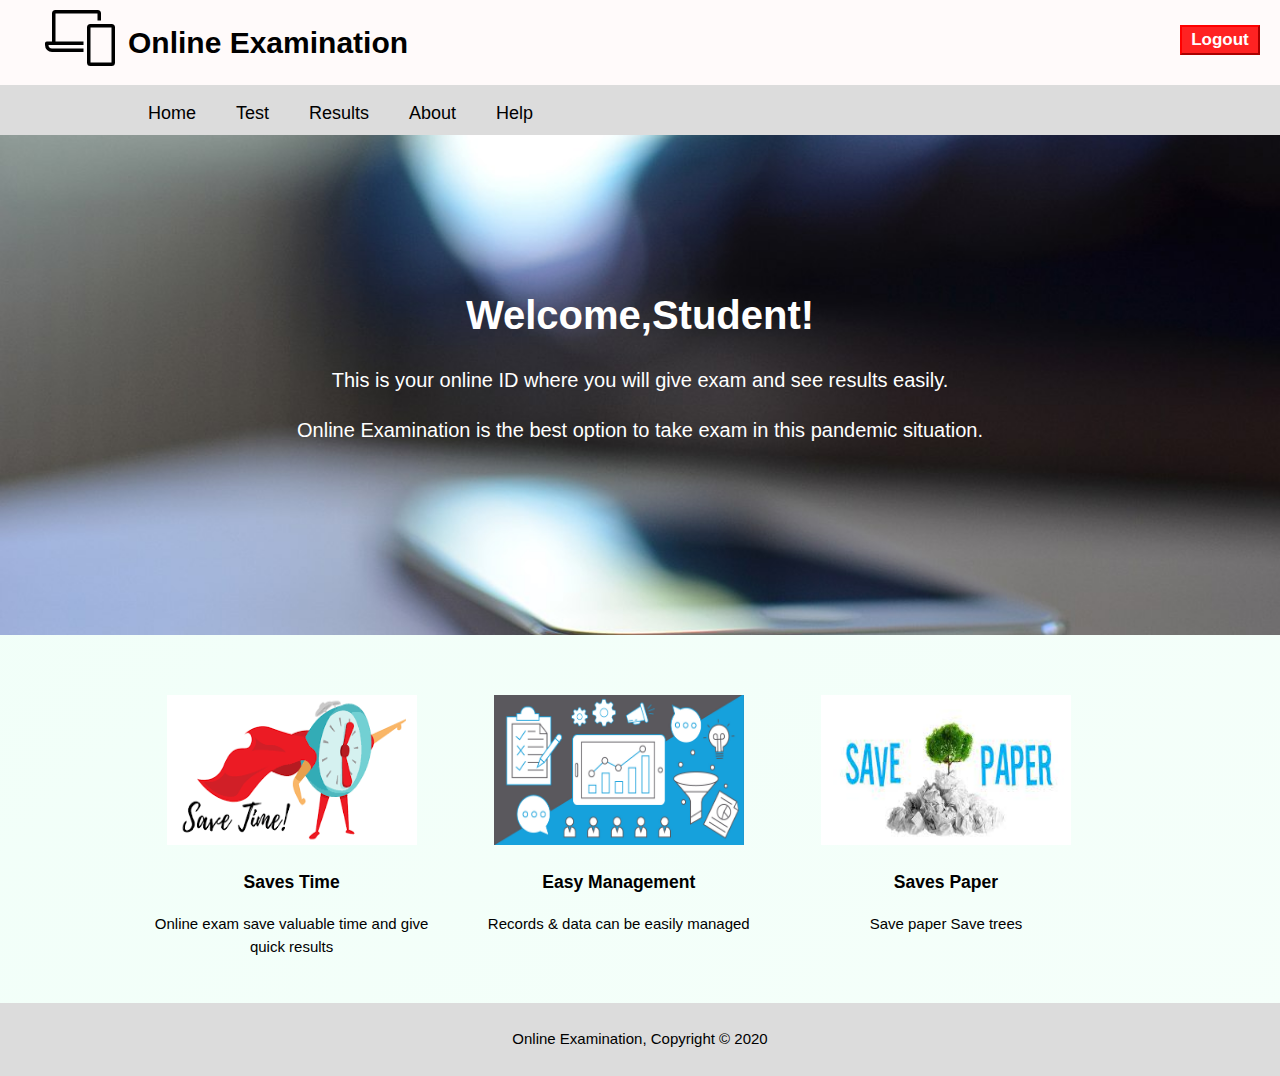
<file: Index.html>
<!DOCTYPE html>
<html>
  <head>
    <link rel="stylesheet" href="./style/style.css">
    <script defer src="/script/logout.js"></script>
  </head>
  <body>
    <svg 
      aria-hidden="true" focusable="false" data-prefix="fal" data-icon="phone-laptop" role="img" xmlns="http://www.w3.org/2000/svg" viewBox="0 0 640 512" class="logo"><path fill="currentColor" d="M608 128H416a32 32 0 0 0-32 32v320a32 32 0 0 0 32 32h192a32 32 0 0 0 32-32V160a32 32 0 0 0-32-32zm0 352H416V160h192zM96 32h384v64h32V32a32 32 0 0 0-32-32H96a32 32 0 0 0-32 32v256H16a16 16 0 0 0-16 16v16a64.14 64.14 0 0 0 63.91 64H352v-32H63.91A32 32 0 0 1 32 320h320v-32H96z" class=""></path></svg>
    <header>
      <div class="container">
        <div id="branding">
          <h1>Online Examination</h1>
          
        </div>
        <nav id="navbar">
          <div class="container">
            <ul>
                <li><a href="Index.html">Home</a></li>
                <li><a href="test.html">Test</a></li>
                <li><a href="results.html">Results</a></li>
                <li><a href="about.html">About</a></li>
                <li><a href="help.html">Help</a></li>
            </ul>
           </div>
        </nav>
      </div>
    </header>

    <section id="showcase">
      <div class="container">
        <h1>Welcome,Student!</h1>
        <p>This is your online ID where you will give exam and see results easily.</p>
        <p>Online Examination is the best option to take exam in this pandemic situation.</p>
        </div>
    </section>

    <section id="boxes">
      <div class="container">
        <div class="box">
          <img src="./img/save_time.png">
          <h3>Saves Time</h3>
          <p>Online exam save valuable time and give quick results</p>
        </div>
        <div class="box">
          <img src="./img/easy_manage.jpg">
          <h3>Easy Management</h3>
          <p>Records & data can be easily managed</p>
        </div>
        <div class="box">
          <img src="./img/save_paper.jpg">
          <h3>Saves Paper</h3>
          <p>Save paper Save trees</p>
        </div>
      </div>
    </section>

    <!--log out -->
   <button id="logout">Logout</button>

    <footer>
      <p>Online Examination, Copyright &copy; 2020</p>
    </footer>
          
  </body>
</html>
</file>
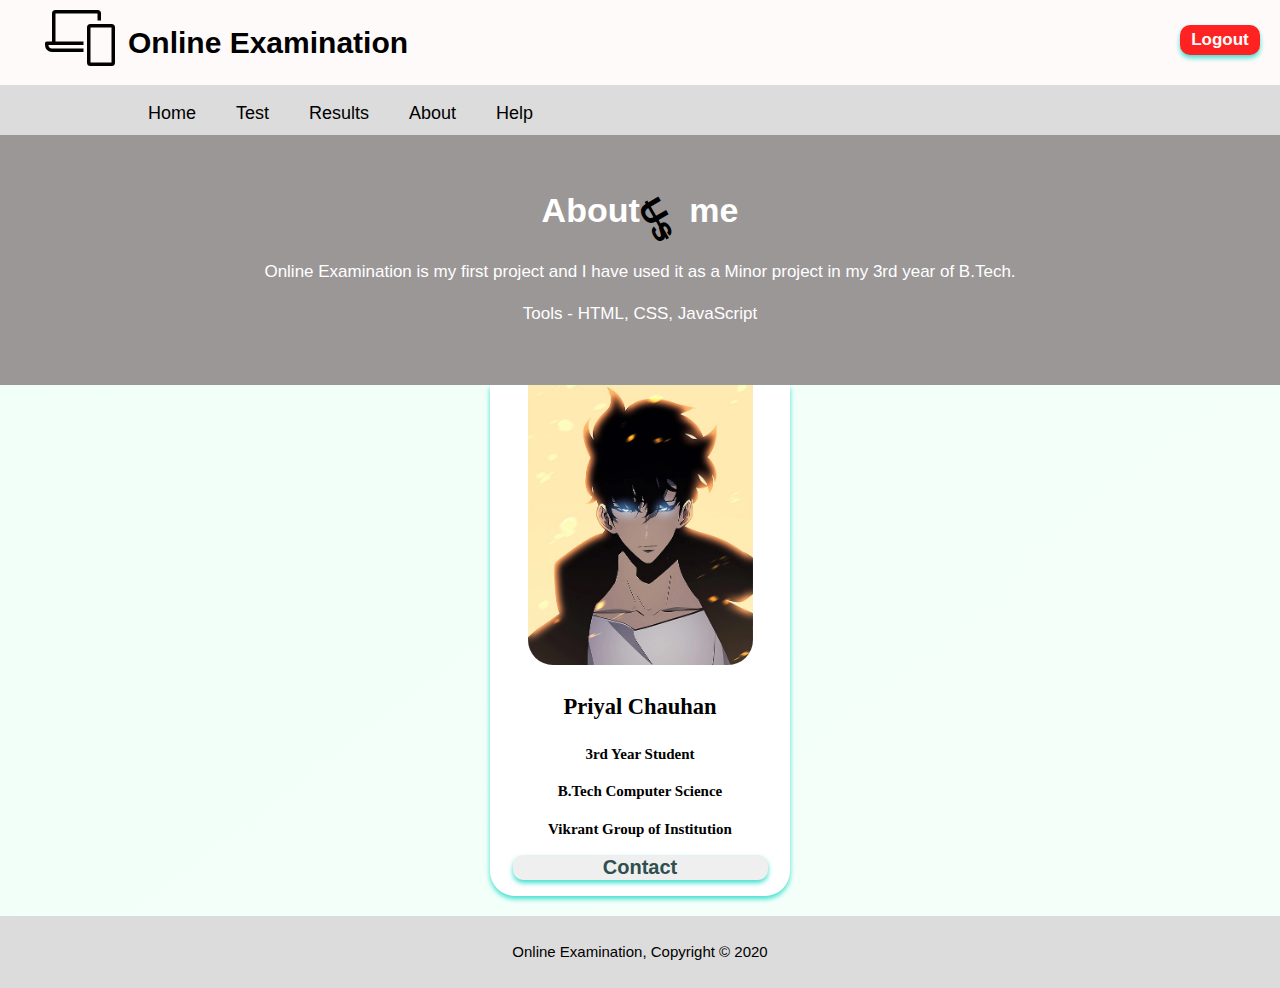
<file: about.html>
<!DOCTYPE html>
<html>
  <head>
    <link rel="stylesheet" href="./style/style.css">
    <link rel="stylesheet" href="./style/about.css">
    <script defer src="/script/logout.js"></script>
  </head>
  <body>
    <svg 
      aria-hidden="true" focusable="false" data-prefix="fal" data-icon="phone-laptop" role="img" xmlns="http://www.w3.org/2000/svg" viewBox="0 0 640 512" class="logo"><path fill="currentColor" d="M608 128H416a32 32 0 0 0-32 32v320a32 32 0 0 0 32 32h192a32 32 0 0 0 32-32V160a32 32 0 0 0-32-32zm0 352H416V160h192zM96 32h384v64h32V32a32 32 0 0 0-32-32H96a32 32 0 0 0-32 32v256H16a16 16 0 0 0-16 16v16a64.14 64.14 0 0 0 63.91 64H352v-32H63.91A32 32 0 0 1 32 320h320v-32H96z" class=""></path></svg>
    <header>
      <div class="container">
        <div id="branding">
          <h1>Online Examination</h1>
          
        </div>
        <nav id="navbar">
          <div class="container">
            <ul>
                <li><a href="Index.html">Home</a></li>
                <li><a href="test.html">Test</a></li>
                <li><a href="results.html">Results</a></li>
                <li><a href="about.html">About</a></li>
                <li><a href="help.html">Help</a></li>
            </ul>
           </div>
        </nav>
      </div>
    </header>

    <div class="top">
      <h1 class="about" style="word-spacing: 40px;">About me</h1>
      
      <h1 class="hang">Us</h1>
      <p>Online Examination is my first project and I have used it as a Minor project in my 3rd year of B.Tech.</p>
      <p>Tools - HTML, CSS, JavaScript</p>
    </div>
    <div class="card">
      <img src="/img/notMe.jpg" alt= "SungJinWoo">
      <h2>Priyal Chauhan</h2>
      <p>3rd Year Student</p>
      <p>B.Tech Computer Science</p>
      <p>Vikrant Group of Institution</p>
      <button><span>Contact</span></button> 

    </div>
    <!--log out -->
   <button id="logout">Logout</button>





    <footer>
        <p>Online Examination, Copyright &copy; 2020</p>
      </footer>
            
    </body>
  </html>
</file>
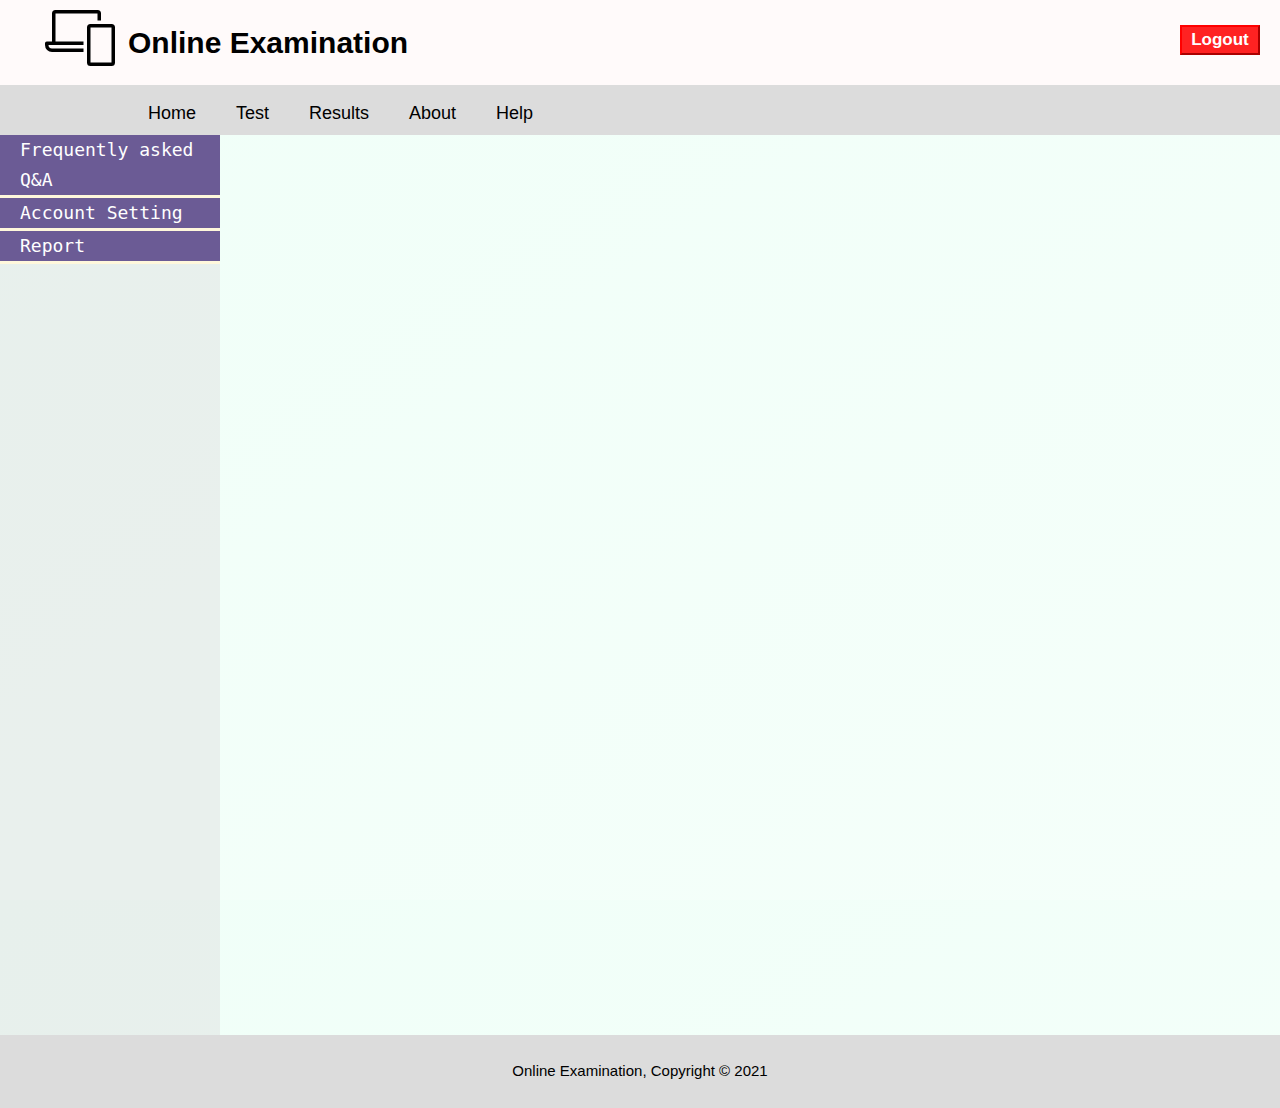
<file: help.html>
<!DOCTYPE html>
<html>
  <head>
    <link rel="stylesheet" href="./style/style.css">
    <link rel="stylesheet" href="./style/help.css">
    <script defer src="/script/logout.js"></script>
  </head>
  <body>
    <svg 
      aria-hidden="true" focusable="false" data-prefix="fal" data-icon="phone-laptop" role="img" xmlns="http://www.w3.org/2000/svg" viewBox="0 0 640 512" class="logo"><path fill="currentColor" d="M608 128H416a32 32 0 0 0-32 32v320a32 32 0 0 0 32 32h192a32 32 0 0 0 32-32V160a32 32 0 0 0-32-32zm0 352H416V160h192zM96 32h384v64h32V32a32 32 0 0 0-32-32H96a32 32 0 0 0-32 32v256H16a16 16 0 0 0-16 16v16a64.14 64.14 0 0 0 63.91 64H352v-32H63.91A32 32 0 0 1 32 320h320v-32H96z" class=""></path></svg>
    <header>
      <div class="container">
        <div id="branding">
          <h1>Online Examination</h1>
          
        </div>
        <nav id="navbar">
          <div class="container">
            <ul>
                <li><a href="Index.html">Home</a></li>
                <li><a href="test.html">Test</a></li>
                <li><a href="results.html">Results</a></li>
                <li><a href="about.html">About</a></li>
                <li><a href="help.html">Help</a></li>
            </ul>
           </div>
        </nav>
      </div>
    </header>

    <section>
      <div class="help_container">
        <ul class="ul-list">
          <li><a href="">Frequently asked Q&A</a></li>
          <li><a href="">Account Setting</a></li>
          <li><a href="">Report</a></li>
        </ul>
      </div> 
    </section>

    <!--log out -->
   <button id="logout">Logout</button>





    <footer>
        <p>Online Examination, Copyright &copy; 2021</p>
      </footer>
            
    </body>
  </html>
</file>
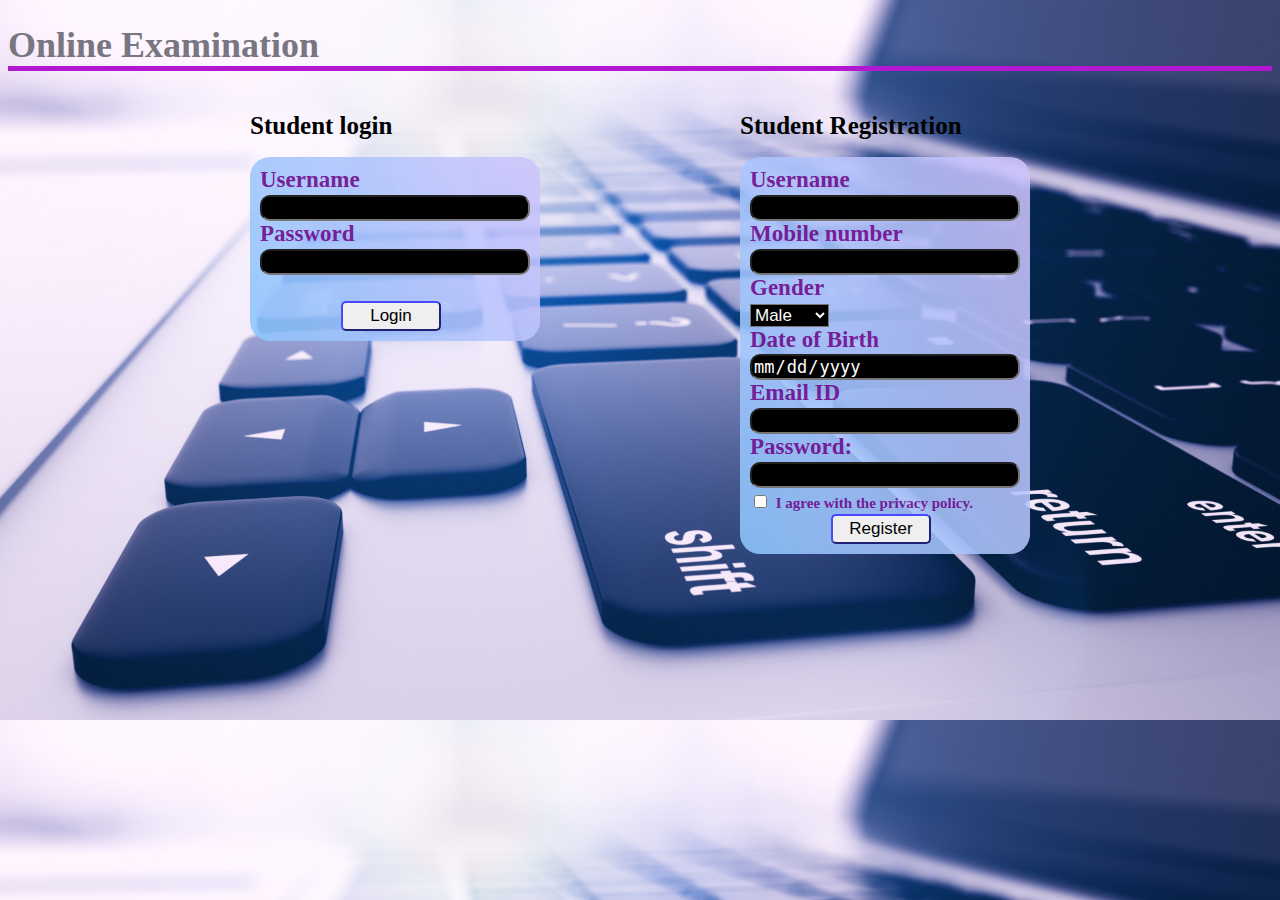
<file: Login.html>
<!DOCTYPE html>
<html>
<head>
    <title>ONLINE Examination</title>
    <meta charset="UTF-8">
    <meta name="description" content="Online Examination">
    <meta name="keywords" content="HTML, CSS, JavaScript">
    <meta name="author" content="Priyal Chauhan">
    <meta name="viewport" content="width=device-width, initial-scale=1.0">
    <link rel="stylesheet" href="/style/login.css">
    <script defer src="/script/registration.js"></script>
    <script defer src="/script/login.js"></script>
</head>

<body>
<h1> Online Examination </h1>
<div class="logreg">
<div class="login" id="login">
<h1> Student login </h1>

<form id="loginForm">
    <label for="loginID">Username</label><br>
    <input type="text" id="loginId" name="loginID" required><br>
    <label for="PasswordID">Password</label><br>
    <input type="password" id="passwordId" name="PasswordID" required><br><br>
    <button id="button2" class="button" style="left: 30%; position:relative;" >Login</button>
     
</form>
    </div>
    

<div class="login"> <!-- different section -->
    <h1>Student Registration</h1>

    <form id="signupForm">
        <label for="FName">Username</label><br>
        <input type="text" id="FName" name="FName" required><br>
        <label for="Mnum">Mobile number</label><br>
        <input type="text" id="Mnum" name="Mnum" required><br>
        <label for="Gender">Gender</label>
        <br>
        <select id="Gender" name="Gender" required>
            <option value="Male">Male</option>
            <option value="female">Female</option>
        </select><br>
        <label for="birthday">Date of Birth</label><br>
        <input type="date" id="birthday" name="birthday" required><br>
        <label for="email">Email ID</label><br>
        <input type="email" id="email" name="email" required><br>
        <label for="Password">Password:</label><br>
        <input type="password" id="password" name="Password" required><br>
        <input type="checkbox" id="agree" name="agree" required>
        <label id="checkbox" for="agree">I agree with the privacy policy.</label><br>
        <button id="button1" class="button" style="left: 30%; position:relative;">Register</button>


    </form>
</div>
</div>
</body>
</html>
</file>
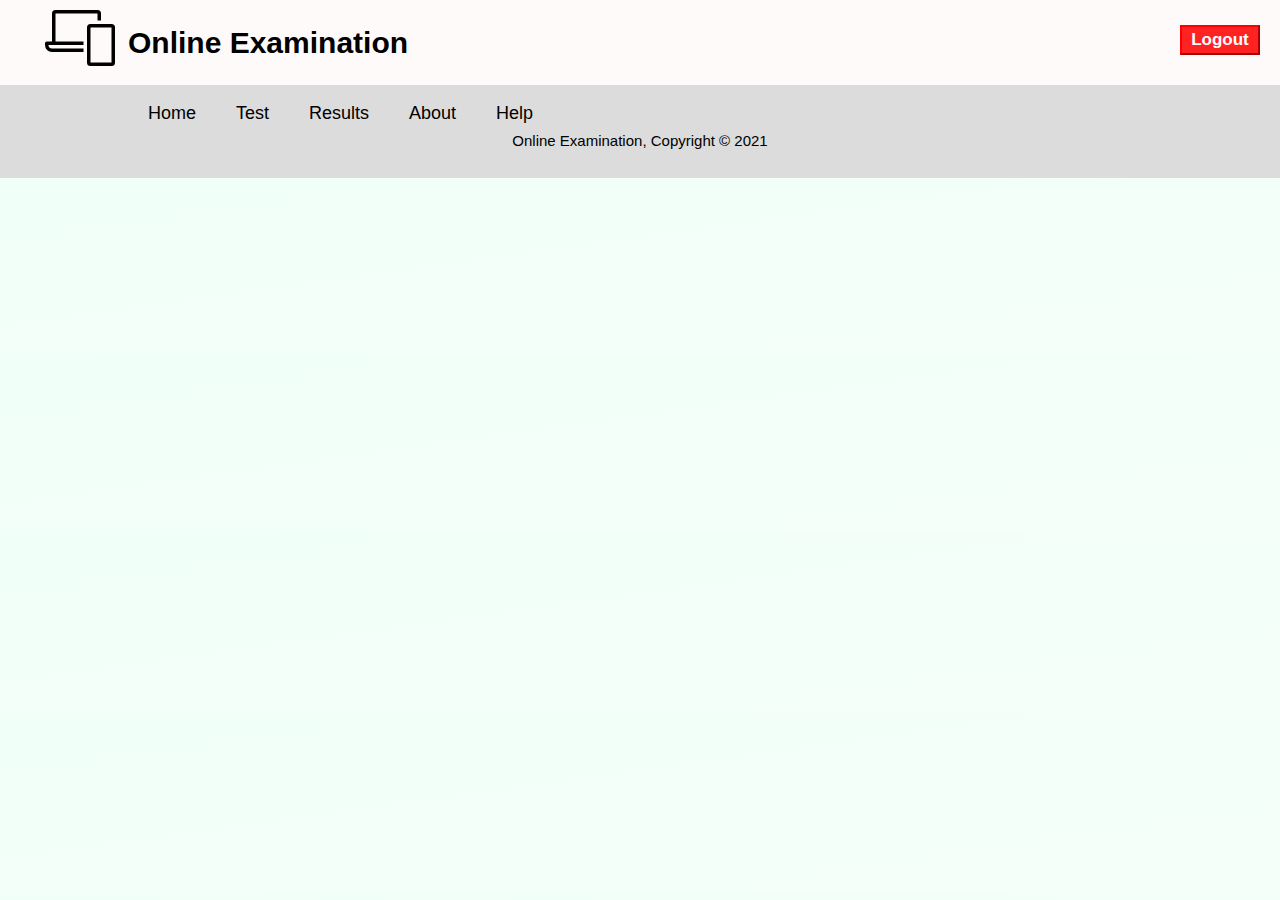
<file: results.html>
<!DOCTYPE html>
<html>
  <head>
    <link rel="stylesheet" href="./style/style.css">
    <script defer src="/script/logout.js"></script>
  </head>
  <body>
    <svg 
      aria-hidden="true" focusable="false" data-prefix="fal" data-icon="phone-laptop" role="img" xmlns="http://www.w3.org/2000/svg" viewBox="0 0 640 512" class="logo"><path fill="currentColor" d="M608 128H416a32 32 0 0 0-32 32v320a32 32 0 0 0 32 32h192a32 32 0 0 0 32-32V160a32 32 0 0 0-32-32zm0 352H416V160h192zM96 32h384v64h32V32a32 32 0 0 0-32-32H96a32 32 0 0 0-32 32v256H16a16 16 0 0 0-16 16v16a64.14 64.14 0 0 0 63.91 64H352v-32H63.91A32 32 0 0 1 32 320h320v-32H96z" class=""></path></svg>
    <header>
      <div class="container">
        <div id="branding">
          <h1>Online Examination</h1>
          
        </div>
        <nav id="navbar">
          <div class="container">
            <ul>
                <li><a href="Index.html">Home</a></li>
                <li><a href="test.html">Test</a></li>
                <li><a href="results.html">Results</a></li>
                <li><a href="about.html">About</a></li>
                <li><a href="help.html">Help</a></li>
            </ul>
           </div>
        </nav>
      </div>
    </header>
    <!--log out -->
    <button id="logout">Logout</button>
    <footer>
        <p>Online Examination, Copyright &copy; 2021</p>
      </footer>
            
    </body>
  </html>
</file>
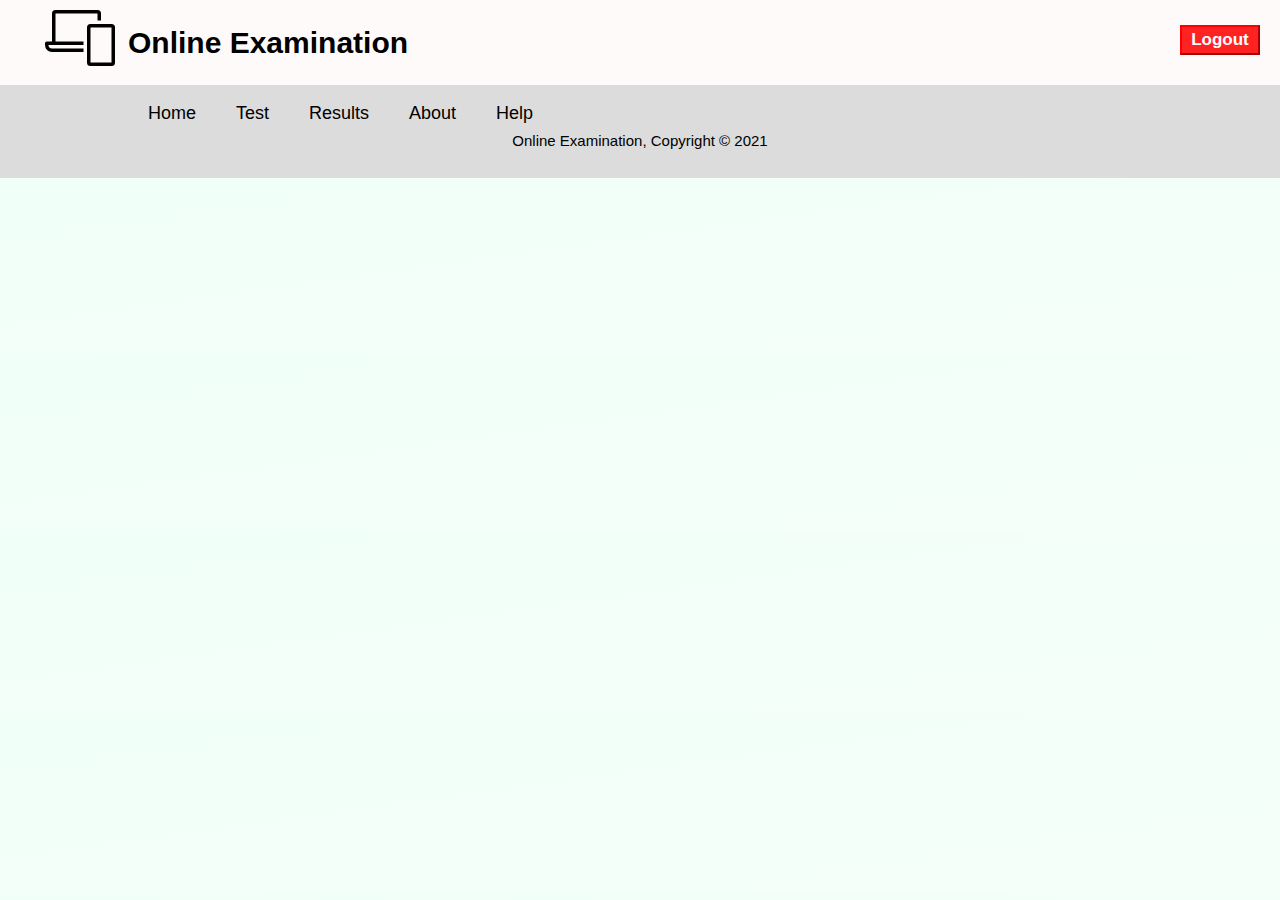
<file: test.html>
<!DOCTYPE html>
<html>
  <head>
    <link rel="stylesheet" href="./style/style.css">
    <script defer src="/script/logout.js"></script>
  </head>
  <body>
    <svg 
      aria-hidden="true" focusable="false" data-prefix="fal" data-icon="phone-laptop" role="img" xmlns="http://www.w3.org/2000/svg" viewBox="0 0 640 512" class="logo"><path fill="currentColor" d="M608 128H416a32 32 0 0 0-32 32v320a32 32 0 0 0 32 32h192a32 32 0 0 0 32-32V160a32 32 0 0 0-32-32zm0 352H416V160h192zM96 32h384v64h32V32a32 32 0 0 0-32-32H96a32 32 0 0 0-32 32v256H16a16 16 0 0 0-16 16v16a64.14 64.14 0 0 0 63.91 64H352v-32H63.91A32 32 0 0 1 32 320h320v-32H96z" class=""></path></svg>
    <header>
      <div class="container">
        <div id="branding">
          <h1>Online Examination</h1>
          
        </div>
        <nav id="navbar">
          <div class="container">
            <ul>
                <li><a href="Index.html">Home</a></li>
                <li><a href="test.html">Test</a></li>
                <li><a href="results.html">Results</a></li>
                <li><a href="about.html">About</a></li>
                <li><a href="help.html">Help</a></li>
            </ul>
           </div>
        </nav>
      </div>
    </header>

    <!--log out -->
   <button id="logout">Logout</button>

    <footer>
        <p>Online Examination, Copyright &copy; 2021</p>
      </footer>
            
    </body>
  </html>
</file>
<file: style/style.css>
body{
    font: 15px/1.5 Arial, Helvetica, sans-serif;
    padding: 0;
    margin: 0;
    background-color: #f4f4f4;
    background-image: linear-gradient(to bottom right,#f0fff8,#F5FFFA);
}

/* global */
.container{
    width: 80%;
    margin: auto;
    overflow: hidden;
}
/* header */


header{
    background-color: #FFFAFA;
    color: rgb(0, 0, 0) ;
   

}

#navbar{
    background-color: #DCDCDC;
    position:absolute;
    left:0;
    width: 100%;
    height: 50px;
}

#navbar ul{
    padding: 0;
    list-style: none;
}

#navbar a{
    color: rgb(0, 0, 0);
    text-decoration: none;
    font-size: 18px;
    padding: 0;
    
}

#navbar li{
    float: left;
    display: inline;
    padding: 0 20px 0 20px;
}

header a:hover{
    color:#14dccb;
    font-weight:bold;
}

#showcase{
    margin: 50px 0 50px 0;
    min-height: 500px;
    background: url(../img/showcase.jpg) center no-repeat;
    background-size: cover;
    text-align: center;
    color: #ffffff;
}

#showcase h1{
    margin-top: 150px;
    font-size: 40px;
    margin-bottom: 10px;
}

#showcase p{
    font-size:20px;
}

#boxes .box{
    
float: left;
text-align: center;
width: 30%;
padding: 10px;
    
    
}

#boxes img{
    height: 150px;
    width: 250px;
}

footer{
    padding: 10px;
    margin-top: 20px;
    background-color:#dcdcdc;
    text-align: center;
    border: 3px #483d8b;
}

.logo{
    position: absolute;
    width: 70px;
    height: auto;
    left: 45px;
    top:10px;
}

/* logout----- */
#logout{
    right: 20px;
    top:25px;
    position: absolute;
    width: 80px;
    height: 30px;
    background-color: rgb(255, 34, 34);
    border:1;
    border-color: red;
    font-size: 17px;
    color: #fff;
    font-weight: 700;
}
</file>
<file: style/about.css>
body {
    font-family: Arial, Helvetica, sans-serif;
}
.top {
    text-align: center;
    margin-top: 50px;
    color: white;
    background-color: rgb(155, 151, 151);
    height: 250px;
    font-size: 17px;
  
}

.hang{
     transform: rotate(60deg);
     position:absolute;
     margin-left:636px;
     margin-top:-65px;
     text-decoration: line-through; 
     color:black;
     animation: hanging 2s ;
}

@keyframes hanging{
  0% { 
    transform: rotate(10deg);
  }
  50% {
   transform: rotate(-20deg);
  }
  70% {
    transform: rotate(0deg);
  }
  80%{
      transform: rotate(60deg);
  }
  90%{
      transform: rotate(40deg);
  }
  100% {
    transform: rotate(60deg);}
}

.hang:hover{
    animation: hanging 2s ease-in-out .5s infinite alternate;

}
.about {
    padding-top: 50px;
    float: center;

}
  
.card {
    width: 20em;
    text-align: center;
    background-color: white;
    margin-left: auto;
    margin-right: auto;
    border-radius: 0 0 25px 25px;
    padding: 0 0 15px 0;
    font-family: cursive;
    font-weight: bold ;
    box-shadow: 0 3px 5px 0 #40E0D0;
}

img {
    height: auto;
    width: 15em;
    border-radius: 0 0 25px 25px;
    
}

button{
    width: 85%;
    border-radius: 10px 10px 10px 10px;
    font-size: 20px;
    font-weight: bold;
    color: darkslategray;
    background-color:;
    border: 10px ;
    box-shadow: 0 3px 5px 0 #40E0D0;
    padding: 10px 1;
   
}

button:hover span{display: none;}
button:hover:after{content:"priyal.chauhan34@gmail.com" ;font-size:17px;}
</file>
<file: style/help.css>
html,body,section{height:100%}
/* Help Section */

.help_container {
    height: 100%;
    position: relative;
    margin-top:50px;
    width: 220px;
    background-color:#dcdcdc6e;
}

.ul-list{
    list-style: none;
    background-color: #DCDCDC;
    padding: 0;
   
}

section li{
    background-color: #6B5B95;
    line-height: 30px;
    font-size:18px;
    border-bottom: 3px solid cornsilk;
    font-family: 'monospace';
    padding-left: 20px;
    
   
}
section li:hover{
    background-color: darkred;
    filter: grayscale(0%) opacity(1);
}
    
section li a{
    text-decoration: none;
    color: white;
  

}

section li a:hover{
    color:#FDAC53;
}

footer{
    margin-top: 0;
}
</file>
<file: style/login.css>
body>h1{ 
    border-bottom:5px solid rgb(178, 24, 209);
    color:rgb(120, 118, 129); 
    font-size: 36px;
}
h1{
    font-size: 25px;
}


*{
    box-sizing: border-box;
}   
        
.logreg {
    /*float: left;
    width: 50%;
    padding: 50px;}*/
    display: flex;
    gap: 200px;
    justify-content: center;
}

body {
    background-image: url('/img/lapy.jpg');
    background-size: cover;
}

form{
    font-size: 23px;
    color: rgba(109, 2, 136, 0.87);
    font-family: serif ;
    font-weight: 600;
    
    /* background-color: rgba(241, 241, 241, 0.397); */
    background-color: #8ec5fc94;
    background-image: linear-gradient(62deg, #8ec5fcbb 0%, #e0c3fcaf 100%);

    border-radius:  20px  20px;
    padding: 10px;
}
form > input:not(#agree){
    width: 270px;
    background-color: black;
    color: white;
    font-size: 17px;
    border-radius: 10px;
}

.button{
    height: 30px;
    width: 100px;
    font-size: 17px;
    border-radius: 5px;
    border-color: rgb(58, 58, 201);
    
}

#checkbox{
    font-size: 15px;
    }

#Gender{
    font-size:17px;
    background-color: black;
    color: white;
}

@media screen and (max-width:600px){
    .logreg{
        flex-direction: column;
        gap: 100px;
        align-items: center;

    }

    body{
        background-image: url('/img/lapy.jpg');
    }
}
</file>
